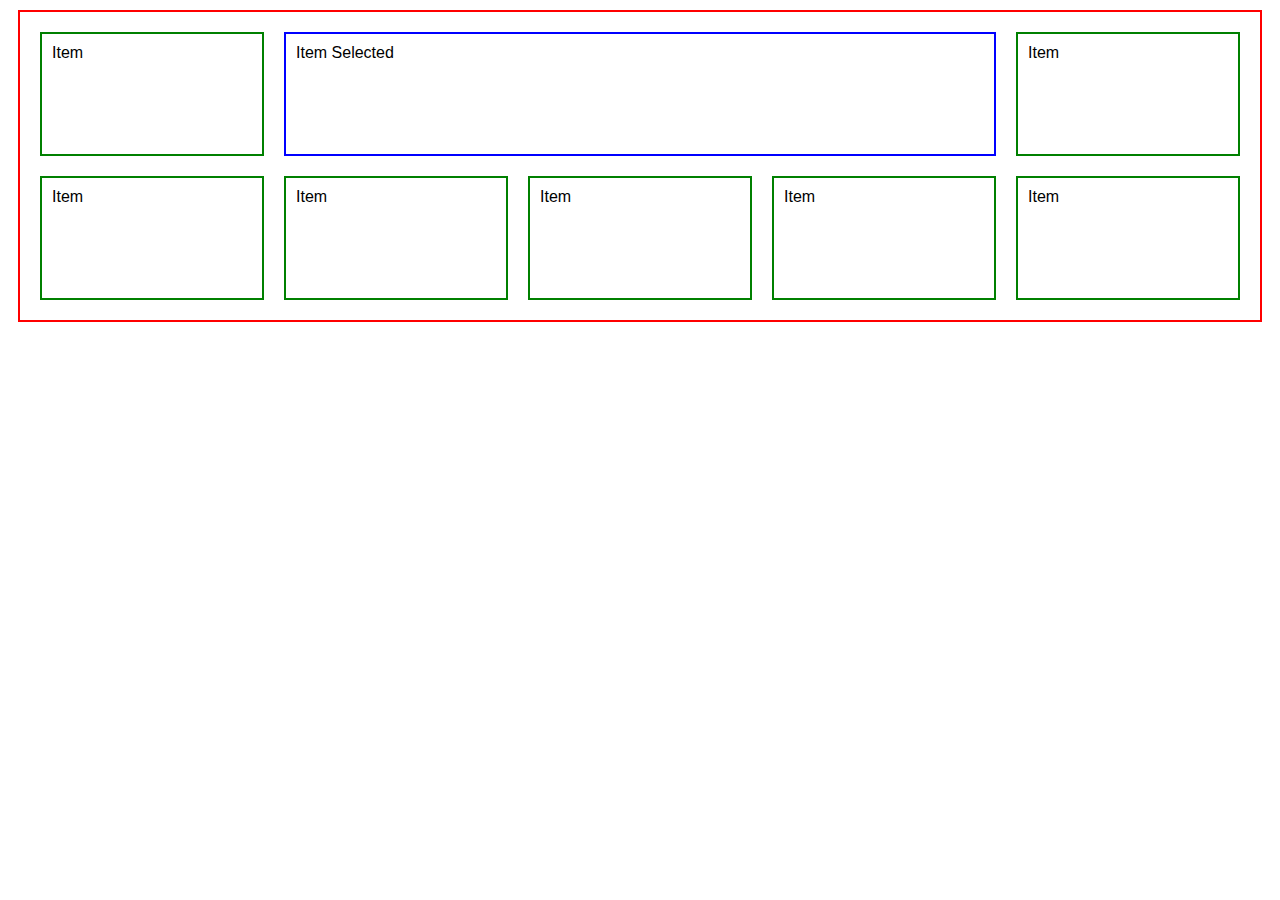
<file: index.html>
<!DOCTYPE html>
<html lang="en">
  <head>
    <meta charset="UTF-8" />
    <meta name="viewport" content="width=device-width, initial-scale=1.0" />
    <title>Demo CSS</title>

    <link rel="preconnect" href="https://fonts.googleapis.com" />
    <link rel="preconnect" href="https://fonts.gstatic.com" crossorigin />
    <link
      href="https://fonts.googleapis.com/css2?family=Anybody:ital,wght@0,100..900;1,100..900&display=swap"
      rel="stylesheet"
    />
    <link
      href="https://cdnjs.cloudflare.com/ajax/libs/font-awesome/6.5.1/css/all.min.css"
      rel="stylesheet"
    />

    <link rel="stylesheet" href="index.css" />
  </head>

  <body>
    <div class="container">
      <div class="item">Item</div>
      <div class="item selected">Item Selected</div>
      <div class="item">Item</div>
      <div class="item">Item</div>
      <div class="item">Item</div>
      <div class="item">Item</div>
      <div class="item">Item</div>
      <div class="item">Item</div>
    </div>
  </body>
</html>
</file>
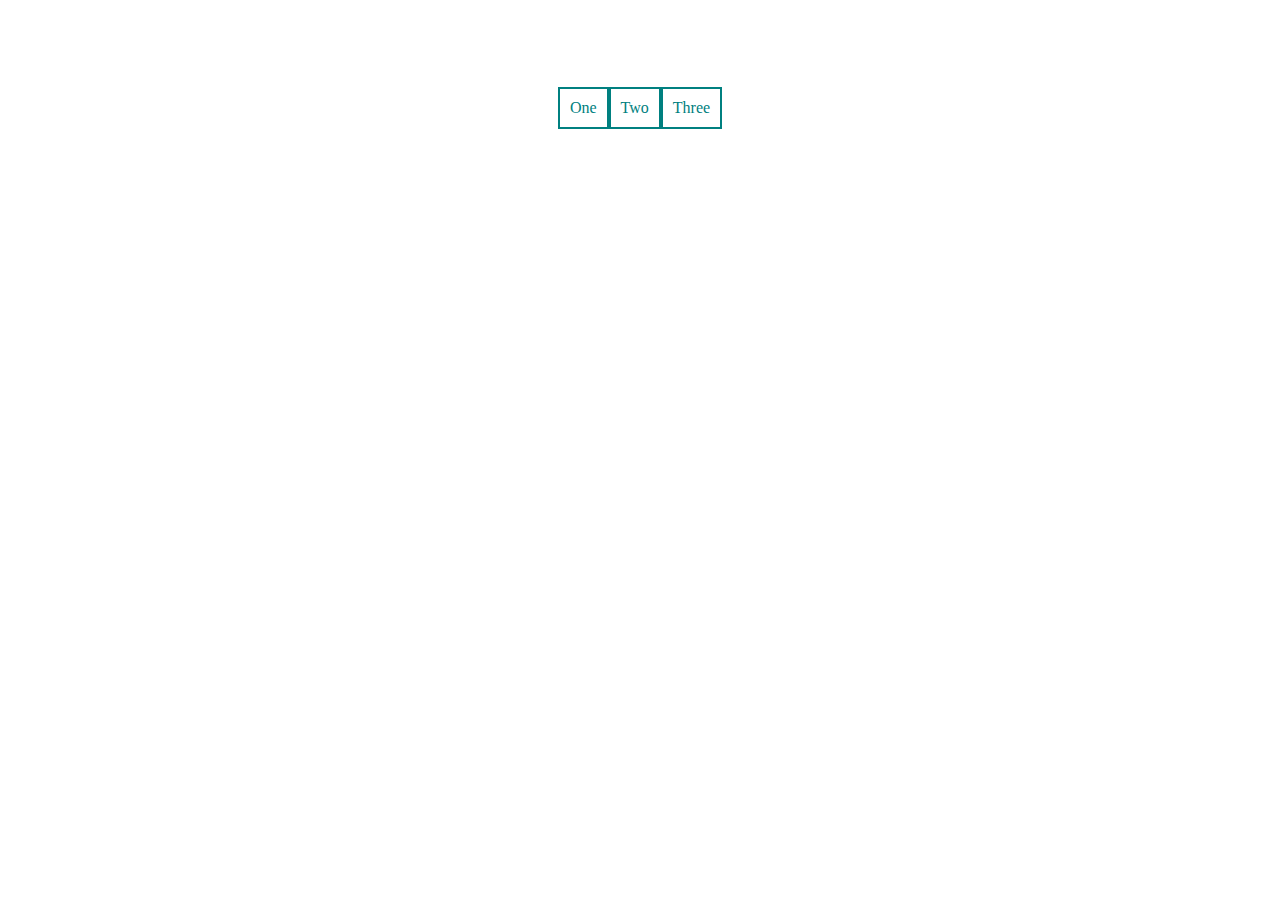
<file: flexbox/index.html>
<!DOCTYPE html>
<html lang="en">
  <head>
    <meta charset="UTF-8" />
    <meta name="viewport" content="width=device-width, initial-scale=1.0" />
    <title>Demo CSS Flexbox</title>
    <link rel="stylesheet" href="index.css" />
  </head>
  <body>
    <section class="container">
      <div class="item">One</div>
      <div class="item">Two</div>
      <div class="item">Three</div>
    </section>
  </body>
</html>
</file>
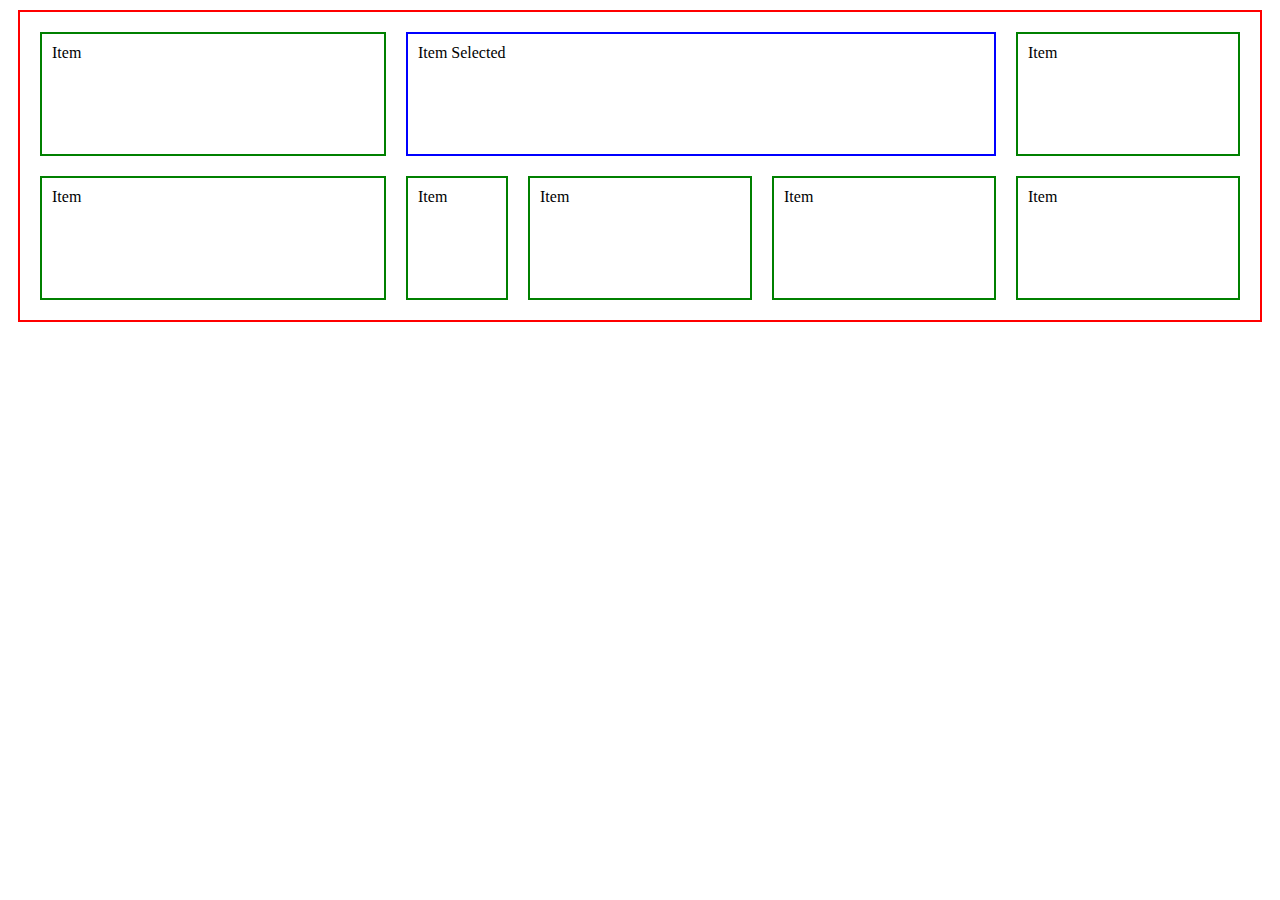
<file: grid/index.html>
<!DOCTYPE html>
<html lang="en">
  <head>
    <meta charset="UTF-8" />
    <meta name="viewport" content="width=device-width, initial-scale=1.0" />
    <title>Demo CSS Grid</title>
    <link rel="stylesheet" href="index.css" />
  </head>
  <body>
    <div class="container">
      <div class="item">Item</div>
      <div class="item selected">Item Selected</div>
      <div class="item">Item</div>
      <div class="item">Item</div>
      <div class="item">Item</div>
      <div class="item">Item</div>
      <div class="item">Item</div>
      <div class="item">Item</div>
    </div>
  </body>
</html>
</file>
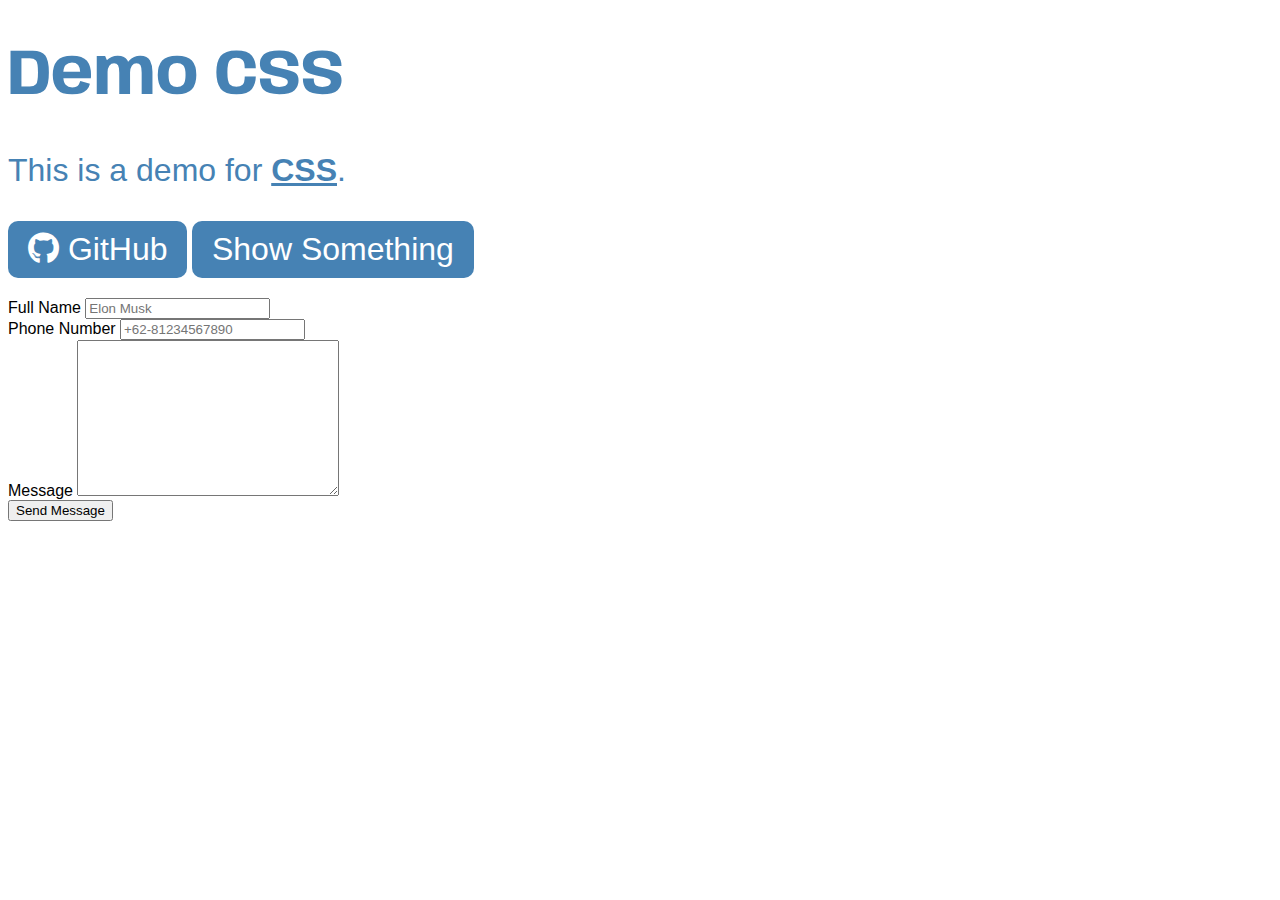
<file: learn/index.html>
<!DOCTYPE html>
<html lang="en">
  <head>
    <meta charset="UTF-8" />
    <meta name="viewport" content="width=device-width, initial-scale=1.0" />
    <title>Demo CSS</title>
    <link rel="stylesheet" href="index.css" />
    <link rel="preconnect" href="https://fonts.googleapis.com" />
    <link rel="preconnect" href="https://fonts.gstatic.com" crossorigin />
    <link
      href="https://fonts.googleapis.com/css2?family=Anybody:ital,wght@0,100..900;1,100..900&display=swap"
      rel="stylesheet"
    />
    <link
      href="https://cdnjs.cloudflare.com/ajax/libs/font-awesome/6.5.1/css/all.min.css"
      rel="stylesheet"
    />
  </head>

  <body>
    <header>
      <h1 class="heading">Demo CSS</h1>
      <p>This is a demo for <a href="https://flukeout.github.io">CSS</a>.</p>
    </header>

    <main>
      <div>
        <a href="https://github.com" target="_blank" class="button-primary">
          <i class="fab fa-github"></i>
          <span>GitHub</span>
        </a>

        <button class="button-primary">Show Something</button>
      </div>

      <form class="contact-form">
        <div>
          <label for="fullname">Full Name</label>
          <input type="text" id="fullname" placeholder="Elon Musk" />
        </div>

        <div>
          <label for="phone">Phone Number</label>
          <input type="tel" id="phone" placeholder="+62-81234567890" />
        </div>

        <div>
          <label for="message">Message</label>
          <textarea name="message" id="message" cols="30" rows="10"></textarea>
        </div>

        <button>Send Message</button>
      </form>
    </main>
  </body>
</html>
</file>
<file: index.css>
body {
  font-family: sans-serif;
}

.container {
  background-color: #zs;
  display: grid;
  grid-template-columns: 20% 20% 20% 20% 20%;
  border: 2px solid red;
  padding: 10px;
  margin: 10px;
}

.item {
  border: 2px solid green;
  min-height: 100px;
  min-width: 100px;
  padding: 10px;
  margin: 10px;
}

.item.selected {
  border: 2px solid blue;
  grid-column-start: 2;
  grid-column-end: 5;
}
</file>
<file: flexbox/index.css>
.container {
  display: flex;
  height: 200px;
  flex-direction: row;
  justify-content: center;
  align-items: center;
}

.item {
  padding: 10px;
  color: teal;
  border: 2px solid teal;
}
</file>
<file: grid/index.css>
.container {
  display: grid;
  grid-template-columns: 30% 10% 20% 20% 20%;
  border: 2px solid red;
  padding: 10px;
  margin: 10px;
}

.one,
.selector,
.per-line {
  border: 2px solid green;
}

.item {
  border: 2px solid green;
  min-height: 100px;
  min-width: 50px;
  padding: 10px;
  margin: 10px;
}

.item.selected {
  border: 2px solid blue;
  grid-column-start: 2;
  grid-column-end: 5;
}
</file>
<file: learn/index.css>
body {
  font-family: sans-serif;
}

p {
  color: steelblue;
  font-size: 2em;
}

p a {
  color: steelblue;
  font-weight: 700;
}

p a:visited {
  color: steelblue;
}

.heading {
  color: steelblue;
  font-size: 4em;
  font-family: "Anybody", sans-serif;
}

.button-primary {
  display: inline-block;
  color: white;
  cursor: pointer;
  font-size: 2em;
  padding: 10px 20px;
  background-color: steelblue;
  border: none;
  border-radius: 10px;
  text-decoration: none;
}

.button-primary:hover {
  background-color: darkblue;
}

.contact-form {
  margin: 20px 0;
}
</file>
